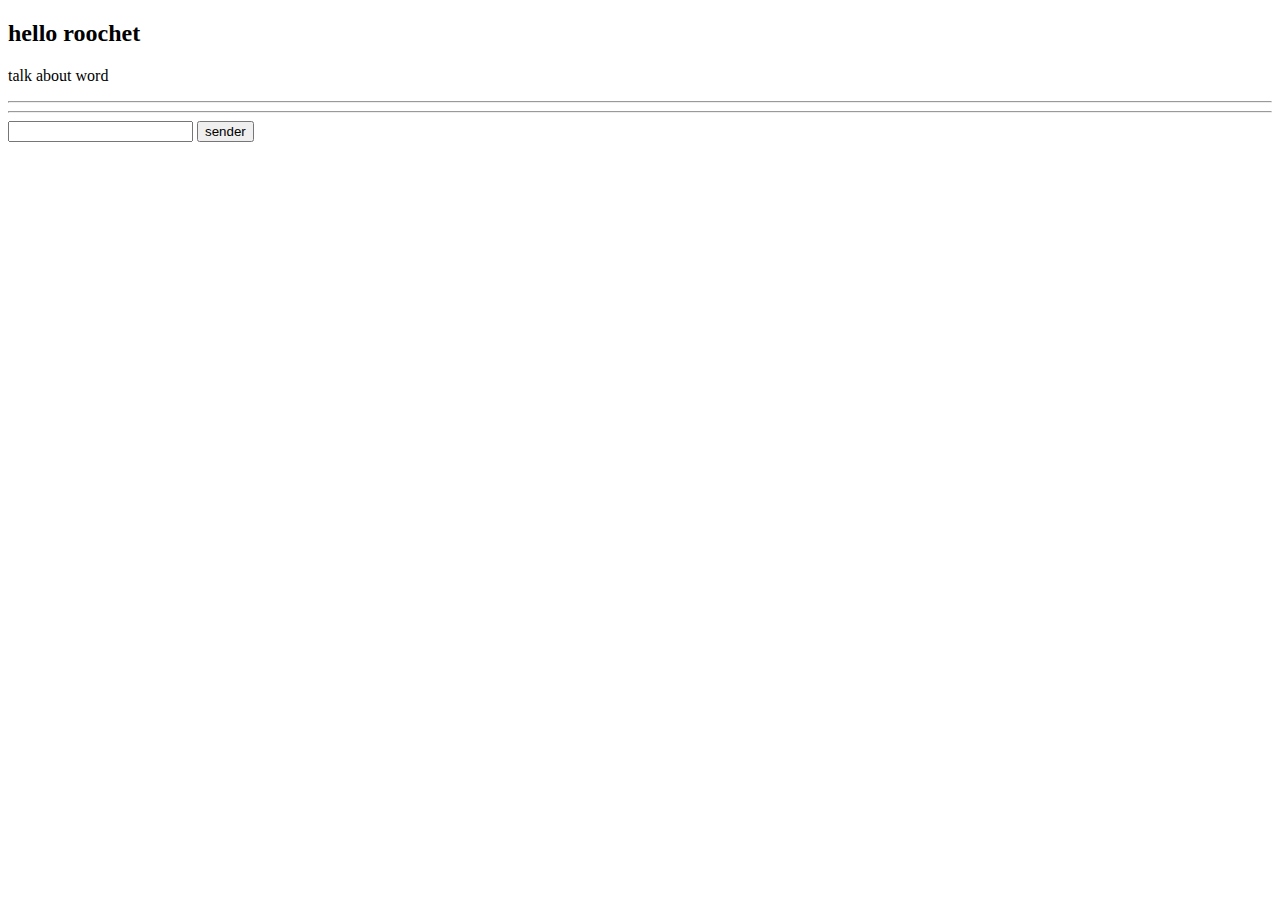
<file: css/index.html>
<!DOCTYPE html>
<html lang="en">
<head>
    <meta charset="UTF-8">
    <meta name="viewport" content="width=device-width, initial-scale=1.0">
    <title>Document</title>
</head>
<body>
    <h2>hello roochet</h2>
    <p>talk about word</p>
    <hr> <hr>
   <label for="name:"></label>
    <input type="text"  name="name" >
    <input type="button" value="sender">
</body>
</html>
</file>
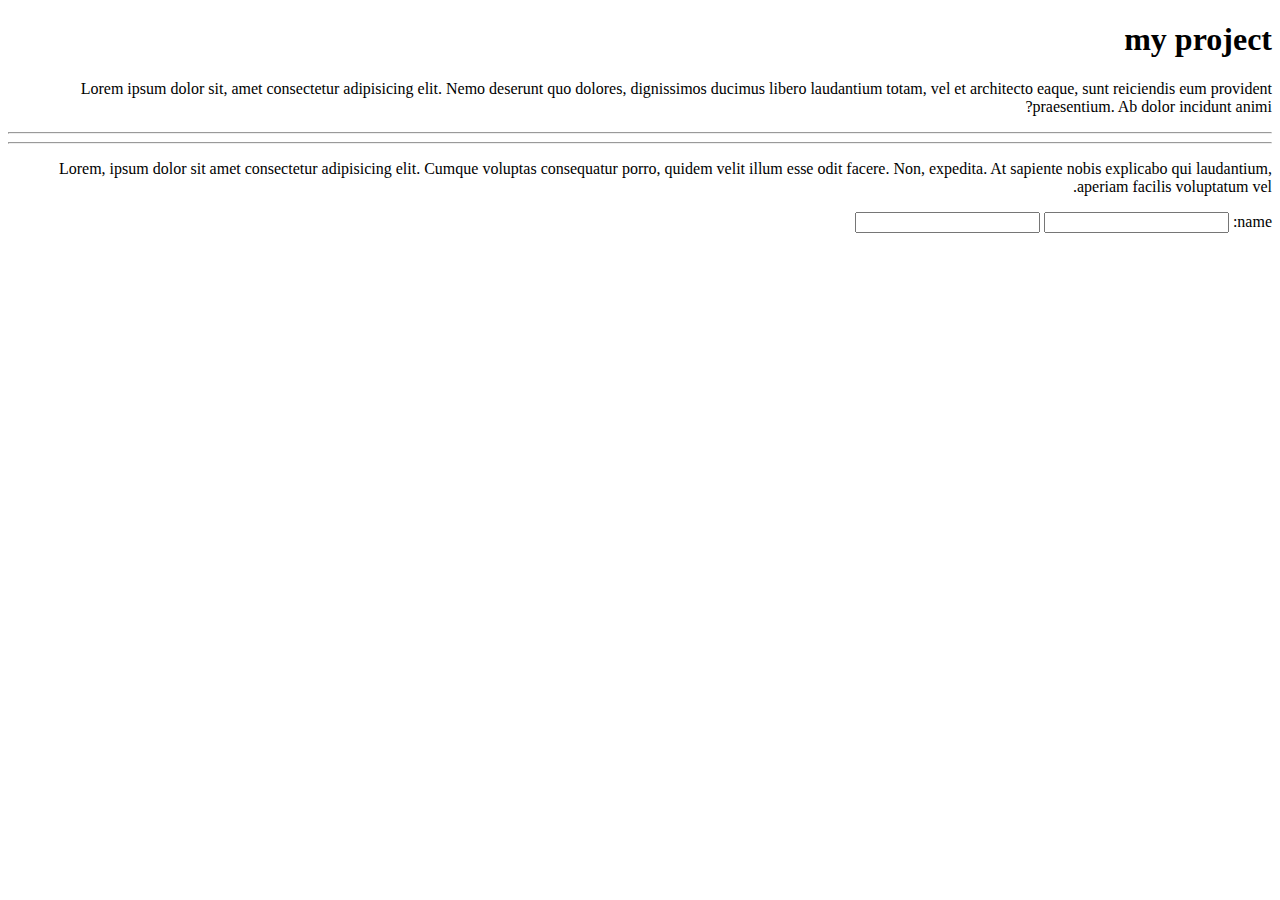
<file: html/index.html>
<!DOCTYPE html>
<html   lang="FA" dir="rtl"  >
<body>
<title> my project</title>
</body>
<head>
<h1> my project</h1>
<p>Lorem ipsum dolor sit, amet consectetur adipisicing elit. Nemo deserunt quo dolores, dignissimos ducimus libero laudantium totam, vel et architecto eaque, sunt reiciendis eum provident praesentium. Ab dolor incidunt animi?</p>
 <hr><hr>
 <p>Lorem, ipsum dolor sit amet consectetur adipisicing elit. Cumque voluptas consequatur porro, quidem velit illum esse odit facere. Non, expedita. At sapiente nobis explicabo qui laudantium, aperiam facilis voluptatum vel.</p>
 <label for="body">name:</label>
 <input type="text" name="name" id="class">
 <input type="password" name="password" >
</head>
</html>
</file>
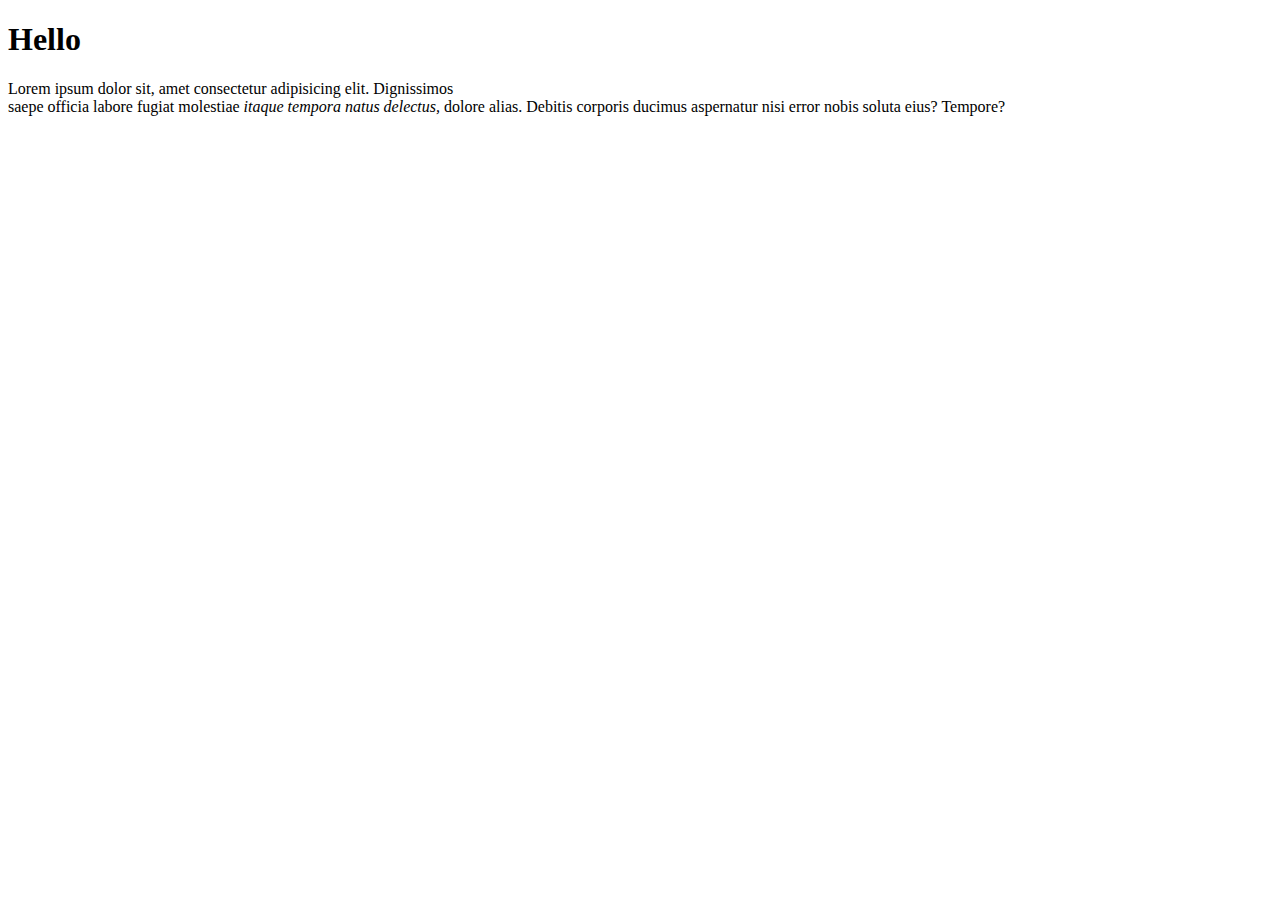
<file: shop.html.html>
<!DOCTYPE html>
<html lang="en">
<head>
    <meta charset="UTF-8">
    <meta name="viewport" content="width=device-width, initial-scale=1.0">
    <title>Document</title>
    <h1>Hello</h1>
    <p>Lorem ipsum dolor sit, amet consectetur adipisicing elit. Dignissimos <br>saepe officia labore fugiat molestiae <em>itaque tempora natus delectus,</em>  dolore alias. Debitis corporis ducimus aspernatur nisi error nobis soluta eius? Tempore?</p>
</head>
<body>

</body>
</html>
</file>
